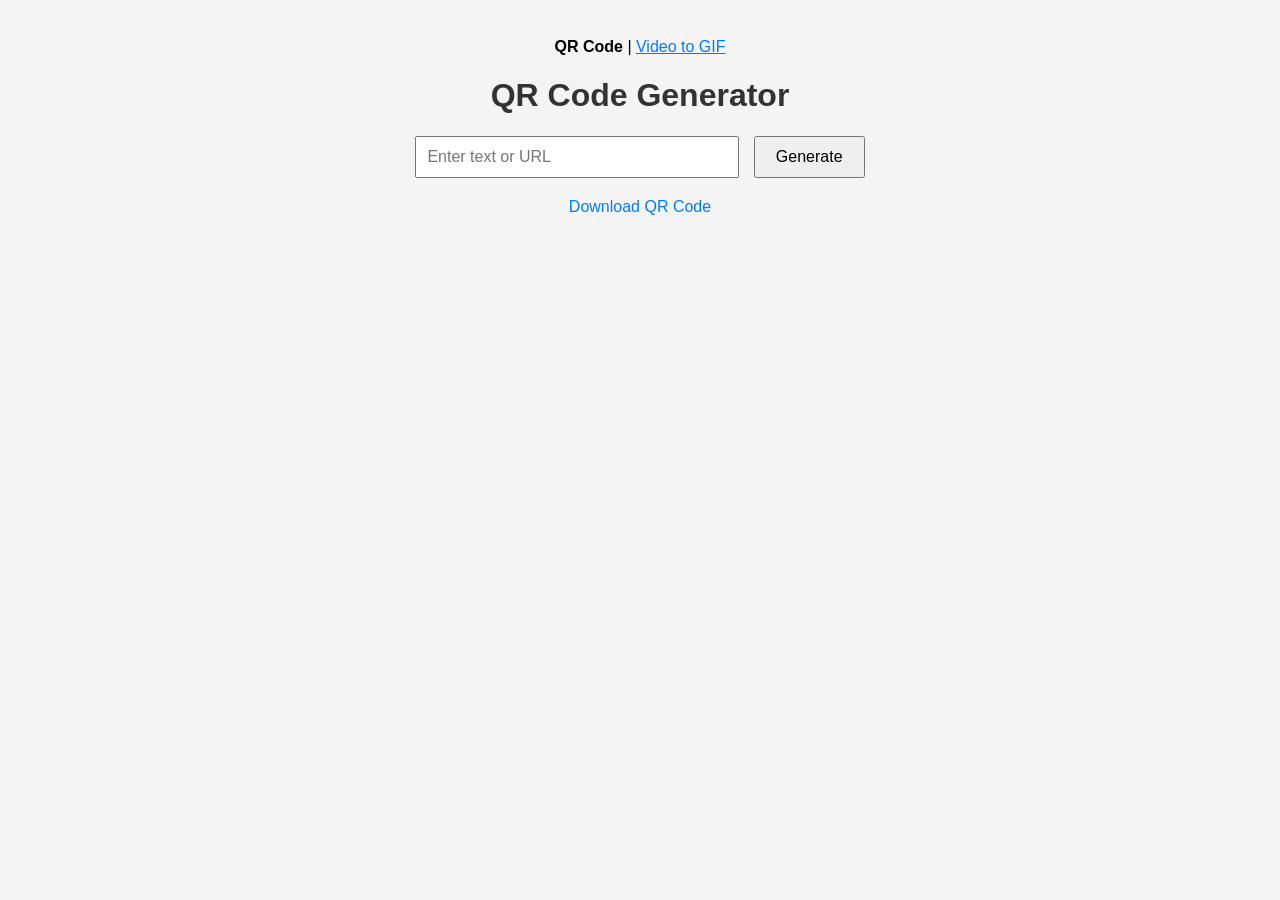
<file: index.html>
<!DOCTYPE html>
<html lang="en">
<head>
  <meta charset="UTF-8" />
  <meta name="viewport" content="width=device-width, initial-scale=1.0"/>
  <title>QR Code Generator</title>
  <style>
    body {
      font-family: Arial, sans-serif;
      text-align: center;
      padding: 30px;
      background: #f4f4f4;
    }
    nav { margin-bottom: 20px; }
    nav a { color: #007bff; }
    h1 {
      color: #333;
    }
    input {
      padding: 10px;
      width: 300px;
      font-size: 16px;
    }
    button {
      padding: 10px 20px;
      margin-left: 10px;
      font-size: 16px;
      cursor: pointer;
    }
    #qrImage {
      margin-top: 20px;
    }
    a#downloadLink {
      display: block;
      margin-top: 10px;
      text-decoration: none;
      color: #007bff;
    }
  </style>
</head>
<body>

  <nav><strong>QR Code</strong> | <a href="video-to-gif.html">Video to GIF</a></nav>
  <h1>QR Code Generator</h1>
  <input type="text" id="qrText" placeholder="Enter text or URL" />
  <button onclick="generateQRCode()">Generate</button>

  <div id="qrImage"></div>
  <a id="downloadLink" download="qrcode.png">Download QR Code</a>

  <script>
    function generateQRCode() {
      const text = document.getElementById('qrText').value;
      const qrImage = document.getElementById('qrImage');
      const downloadLink = document.getElementById('downloadLink');

      if (!text.trim()) {
        qrImage.innerHTML = '<p>Please enter text.</p>';
        downloadLink.style.display = 'none';
        return;
      }

      const qrUrl = `https://api.qrserver.com/v1/create-qr-code/?size=200x200&data=${encodeURIComponent(text)}`;
      qrImage.innerHTML = `<img src="${qrUrl}" alt="QR Code" id="qrCodeImage" />`;
      downloadLink.href = qrUrl;
      downloadLink.style.display = 'inline-block';
    }
  </script>

</body>
</html>
</file>
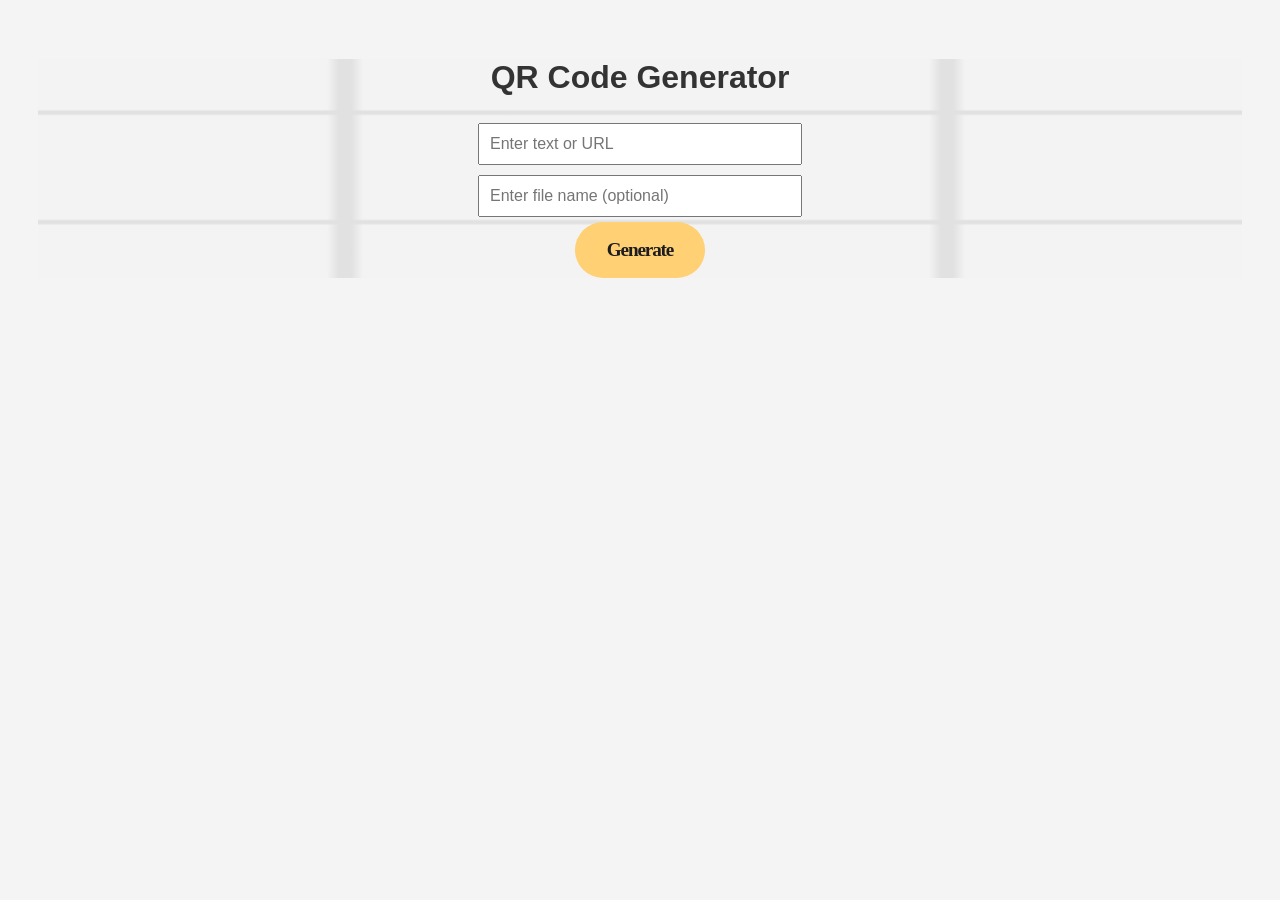
<file: QR_Code_Generator.html>
<!DOCTYPE html>
<html lang="en">
<head>
  <meta charset="UTF-8" />
  <meta name="viewport" content="width=device-width, initial-scale=1.0"/>
  <title>QR Code Generator</title>
   <link rel="stylesheet" type="text/css" href="style.css">
</head>
<div class="container">
<body>


  <h1>QR Code Generator</h1>

  <input type="text" id="qrText" placeholder="Enter text or URL" /><br />
  <input type="text" id="fileName" placeholder="Enter file name (optional)" /><br />

<button onclick="generateQRCode()" class="button button-item">
  <span class="button-bg">
    <span class="button-bg-layers">
      <span class="button-bg-layer button-bg-layer-1 -purple"></span>
      <span class="button-bg-layer button-bg-layer-2 -turquoise"></span>
      <span class="button-bg-layer button-bg-layer-3 -yellow"></span>
    </span>
  </span>
  <span class="button-inner">
    <span class="button-inner-static">Generate</span>
    <span class="button-inner-hover">Generate</span>
  </span>
</button>



  <div id="qrImage"></div>
  <a id="downloadLink">Download QR Code</a>

  <script>
    function generateQRCode() {
      const text = document.getElementById('qrText').value.trim();
      const fileName = document.getElementById('fileName').value.trim() || "qrcode";
      const qrImageDiv = document.getElementById('qrImage');
      const downloadLink = document.getElementById('downloadLink');

      if (!text) {
        qrImageDiv.innerHTML = '<p>Please enter text.</p>';
        downloadLink.style.display = 'none';
        return;
      }

      const qrUrl = `https://api.qrserver.com/v1/create-qr-code/?size=200x200&data=${encodeURIComponent(text)}`;
      const img = new Image();
      img.src = qrUrl;
      img.alt = "QR Code";
      img.id = "qrCodeImage";

      img.onload = () => {
        // Display the image
        qrImageDiv.innerHTML = '';
        qrImageDiv.appendChild(img);

        // Fetch the image blob and create a download link
        fetch(qrUrl)
          .then(res => res.blob())
          .then(blob => {
            const objectUrl = URL.createObjectURL(blob);
            downloadLink.href = objectUrl;
            downloadLink.download = fileName + ".png";
            downloadLink.style.display = 'inline-block';
          });
      };
    }
  </script>
</body>
</div>
</html>
</file>
<file: style.css>
body {
      font-family: Arial, sans-serif;
      text-align: center;
      padding: 30px;
      background: #f4f4f4;
    }
    h1 {
      color: #333;
    }
    input {
      padding: 10px;
      width: 300px;
      font-size: 16px;
      margin: 5px;
    }
    button {
      padding: 10px 20px;
      font-size: 16px;
      cursor: pointer;
    }
    #qrImage {
      margin-top: 20px;
    }
    a#downloadLink {
      display: none;
      margin-top: 10px;
      text-decoration: none;
      color: #007bff;
    }

button {
  all: unset;
}

.button {
  position: relative;
  display: inline-flex;
  height: 3.5rem;
  align-items: center;
  border-radius: 9999px;
  padding-left: 2rem;
  padding-right: 2rem;
  font-family: Segoe UI;
  font-size: 1.2rem;
  font-weight: 640;
  color: #fafaf6;
  letter-spacing: -0.06em;
}

.button-item {
  background-color: transparent;
  color: #1d1d1f;
}

.button-item .button-bg {
  border-color: rgba(255, 208, 116);
  background-color: rgba(255, 208, 116);
}

.button-inner,
.button-inner-hover,
.button-inner-static {
  pointer-events: none;
  display: block;
}

.button-inner {
  position: relative;
}

.button-inner-hover {
  position: absolute;
  top: 0;
  left: 0;
  opacity: 0;
  transform: translateY(70%);
}

.button-bg {
  overflow: hidden;
  border-radius: 2rem;
  position: absolute;
  top: 0;
  left: 0;
  width: 100%;
  height: 100%;
  transform: scale(1);
  transition: transform 1.8s cubic-bezier(0.19, 1, 0.22, 1);
}

.button-bg,
.button-bg-layer,
.button-bg-layers {
  display: block;
}

.button-bg-layers {
  position: absolute;
  left: 50%;
  transform: translate(-50%);
  top: -60%;
  aspect-ratio: 1 / 1;
  width: max(200%, 10rem);
}

.button-bg-layer {
  border-radius: 9999px;
  position: absolute;
  top: 0;
  left: 0;
  width: 100%;
  height: 100%;
  transform: scale(0);
}

.button-bg-layer.-purple {
  background-color: rgba(163, 116, 255);
}

.button-bg-layer.-turquoise {
  background-color: rgba(23, 241, 209);
}

.button-bg-layer.-yellow {
  --tw-bg-opacity: 1;
  background-color: rgba(255, 208, 116, var(--tw-bg-opacity));
}

.button:hover .button-inner-static {
  opacity: 0;
  transform: translateY(-70%);
  transition:
    transform 1.4s cubic-bezier(0.19, 1, 0.22, 1),
    opacity 0.3s linear;
}

.button:hover .button-inner-hover {
  opacity: 1;
  transform: translateY(0);
  transition:
    transform 1.4s cubic-bezier(0.19, 1, 0.22, 1),
    opacity 1.4s cubic-bezier(0.19, 1, 0.22, 1);
}

.button:hover .button-bg-layer {
  transition:
    transform 1.3s cubic-bezier(0.19, 1, 0.22, 1),
    opacity 0.3s linear;
}

.button:hover .button-bg-layer-1 {
  transform: scale(1);
}

.button:hover .button-bg-layer-2 {
  transition-delay: 0.1s;
  transform: scale(1);
}

.button:hover .button-bg-layer-3 {
  transition-delay: 0.2s;
  transform: scale(1);
}

.container {
  width: 100%;
  height: 100%;
  --color: #E1E1E1;
  background-color: #F3F3F3;
  background-image: linear-gradient(0deg, transparent 24%, var(--color) 25%, var(--color) 26%, transparent 27%,transparent 74%, var(--color) 75%, var(--color) 76%, transparent 77%,transparent),
      linear-gradient(90deg, transparent 24%, var(--color) 25%, var(--color) 26%, transparent 27%,transparent 74%, var(--color) 75%, var(--color) 76%, transparent 77%,transparent);
  
}
</file>
